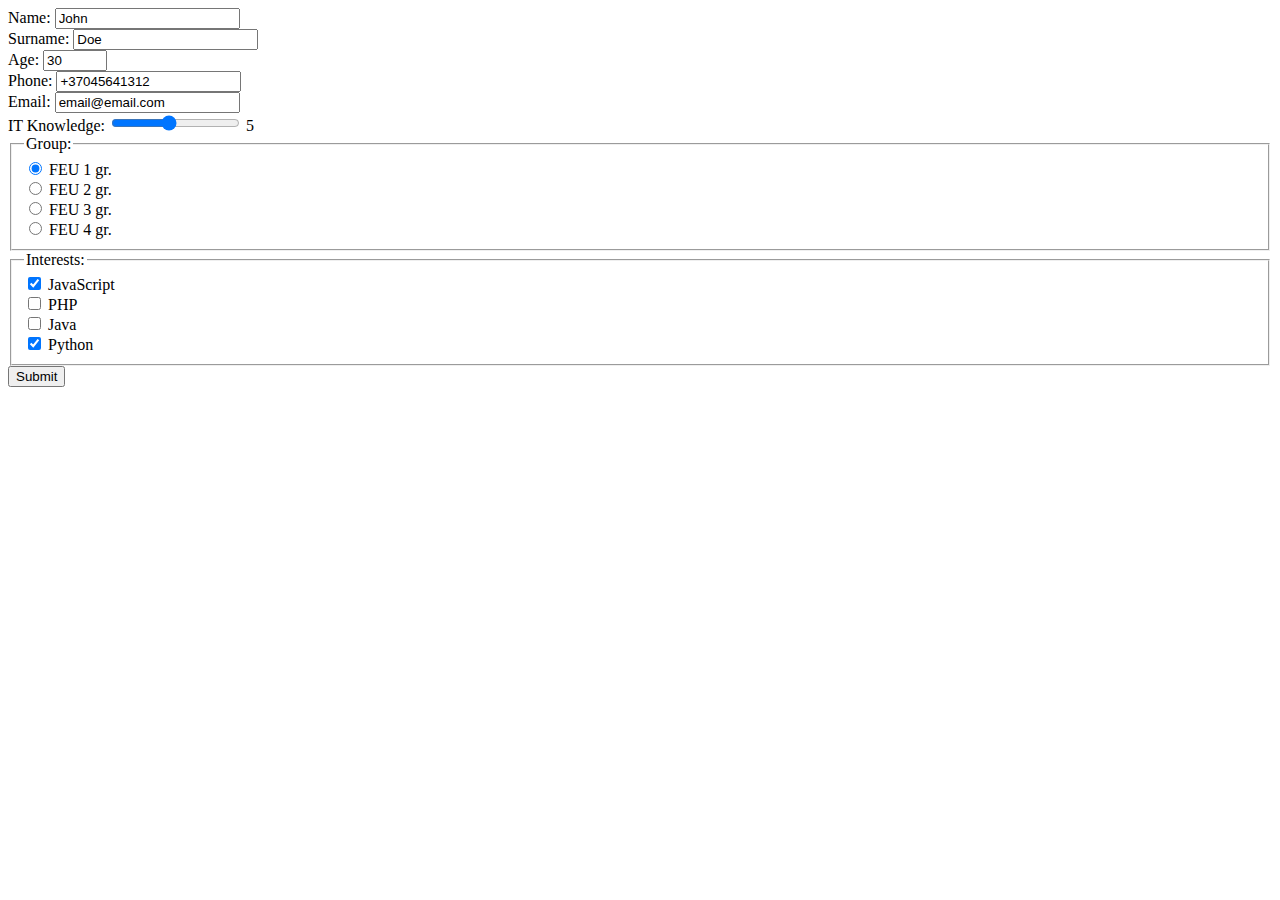
<file: index.html>
<!DOCTYPE html>
<html lang="en">

<head>
    <meta charset="UTF-8">
    <meta name="viewport" content="width=device-width, initial-scale=1.0">
    <title>Forms</title>
    <link rel="stylesheet" href="style.css">
</head>

<body>
    <!-- 1. Tekstinis laukelis vardui (privalomas).
  2. Tekstinis laukelis pavardei (privalomas).
  3. Skaičiaus laukelis amžiui (privalomas).
  4. Laukelis įvesti telefono numerį (neprivalomas).
  5. Laukelis įvesti el. paštą (privalomas).
  6. Range tipo laukelis, kuris skirtas įvertinti savo IT žinias nuo 1 iki 10. Galimas vertinimas tik sveikiems skaičiams.
  7. Radio tipo laukeliai, kuriuose pasirenkamas grupės numeris. Turi būti galimybė pasirinkti grupes nuo FEU 1gr. iki FEU 10gr.
  8. Checkbox tipo laukeliai, kuriuose galima pasirinkti dominančias programavimo kalbas (bent 4 skirtingi checkbox elementai).
  9. Šalia kiekvieno įvesties (input) elemento, pridėti label elementą, kuris žymi laukelio pavadinimą. -->

    <form id="student-form">
        <div class="form-control">
            <label for="student-name">Name:</label>
            <input type="text" name="name" id="student-name" required value="John">
        </div>

        <div class="form-control">
            <label for="student-surname">Surname:</label>
            <input type="text" name="surname" id="student-surname" required value="Doe">
        </div>

        <div class="form-control">
            <label for="student-age">Age:</label>
            <input type="number" name="age" id="student-age" min="0" max="100" required value="30">
        </div>

        <div class="form-control">
            <label for="student-phone">Phone:</label>
            <input type="tel" name="phone" id="student-phone" value="+37045641312">
        </div>

        <div class="form-control">
            <label for="student-email">Email:</label>
            <input type="email" name="email" id="student-email" required value="email@email.com">
        </div>

        <div class="form-control">
            <label for="student-it-knowledge">IT Knowledge:</label>
            <input type="range" name="it-knowledge" id="student-it-knowledge" min="1" max="10" value="5">
            <span id="it-knowledge-output"></span>
        </div>

        <fieldset>
            <legend>Group:</legend>

            <div class="form-control">
                <input type="radio" name="group" id="group-1" value="FEU 1" checked>
                <label for="group-1">FEU 1 gr.</label>
            </div>

            <div class="form-control">
                <input type="radio" name="group" id="group-2" value="FEU 2">
                <label for="group-2">FEU 2 gr.</label>
            </div>

            <div class="form-control">
                <input type="radio" name="group" id="group-3" value="FEU 3">
                <label for="group-3">FEU 3 gr.</label>
            </div>

            <div class="form-control">
                <input type="radio" name="group" id="group-4" value="FEU 4">
                <label for="group-4">FEU 4 gr.</label>
            </div>
        </fieldset>

        <fieldset>
            <legend>Interests:</legend>

            <div class="form-control">
                <input type="checkbox" name="interest" id="interest-1" value="JavaScript" checked>
                <label for="interest-1">JavaScript</label>
            </div>

            <div class="form-control">
                <input type="checkbox" name="interest" id="interest-2" value="PHP">
                <label for="interest-2">PHP</label>
            </div>

            <div class="form-control">
                <input type="checkbox" name="interest" id="interest-3" value="Java">
                <label for="interest-3">Java</label>
            </div>

            <div class="form-control">
                <input type="checkbox" name="interest" id="interest-4" value="Python" checked>
                <label for="interest-4">Python</label>
            </div>
        </fieldset>

        <input type="submit" value="Submit">
    </form>

    <span id="alert-message"></span>

    <div id="students-list"></div>

    <script src="script.js"></script>
</body>

</html>
</file>
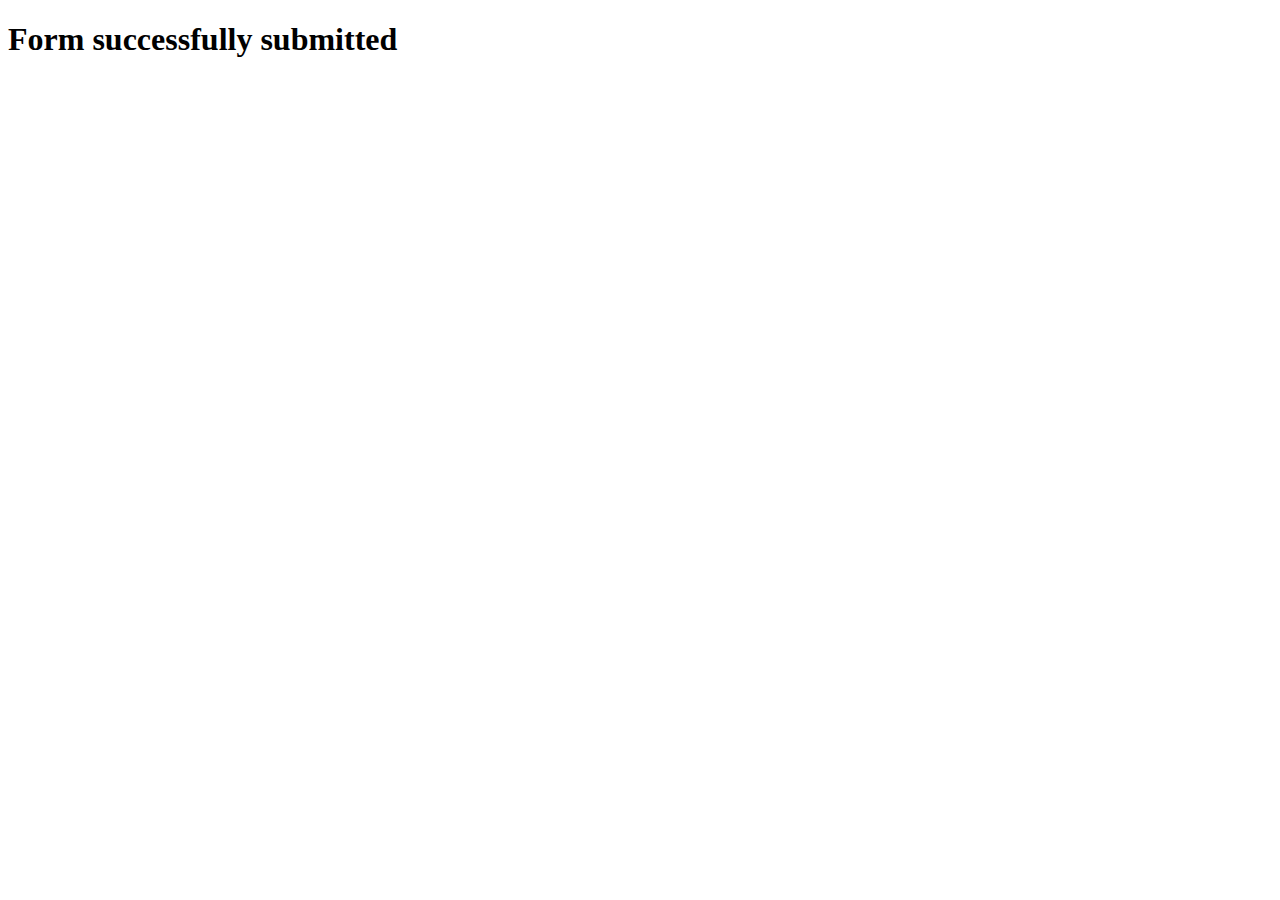
<file: formSubmit.html>
<!DOCTYPE html>
<html lang="en">

<head>
    <meta charset="UTF-8">
    <meta name="viewport" content="width=device-width, initial-scale=1.0">
    <title>Form submit</title>
</head>

<body>
    <h1>Form successfully submitted</h1>
</body>

</html>
</file>
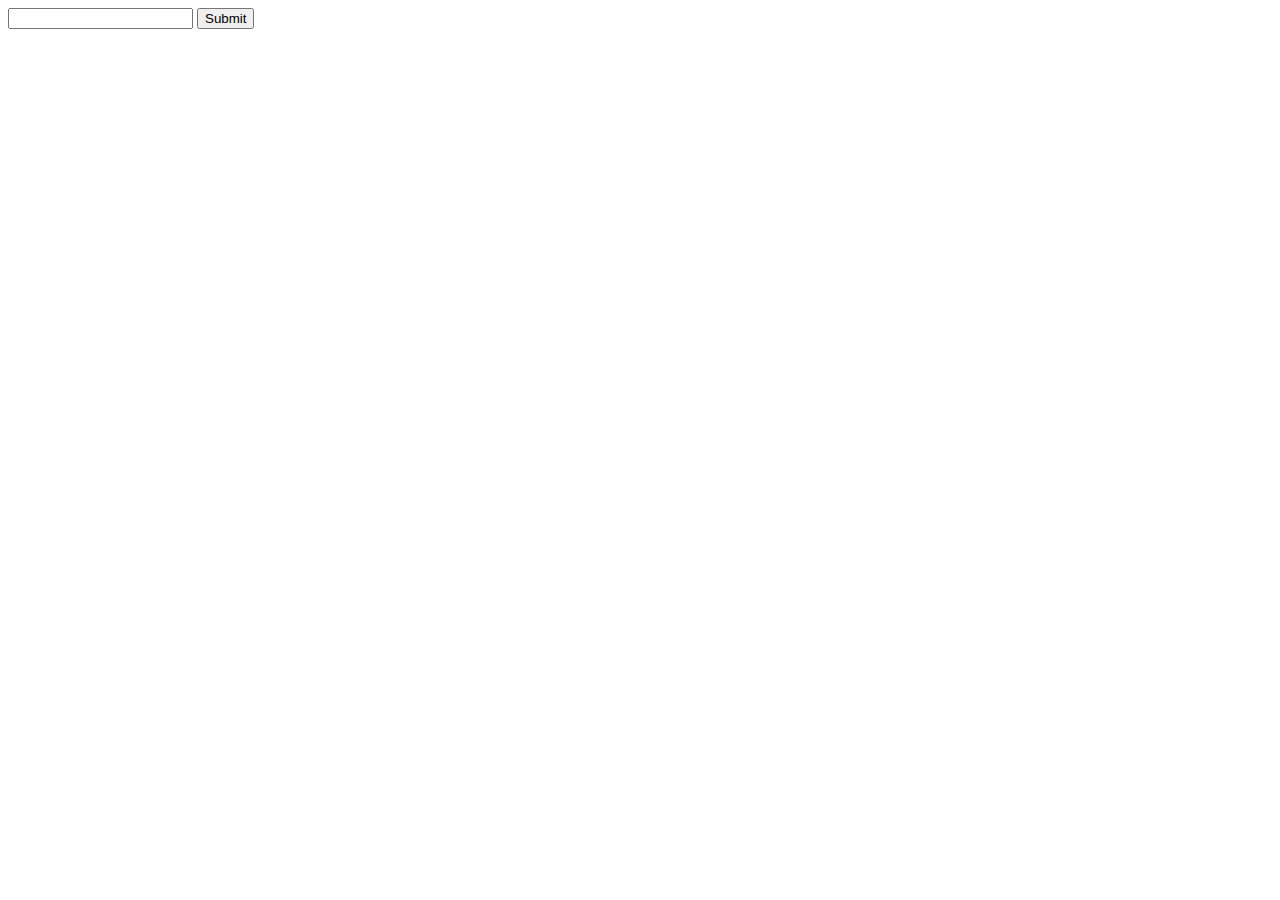
<file: localStorage.html>
<!DOCTYPE html>
<html lang="en">

<head>
    <meta charset="UTF-8">
    <meta name="viewport" content="width=device-width, initial-scale=1.0">
    <title>Local Storage</title>
</head>

<body>
    <form>
        <input type="text" name="test" id="test">
        <input type="submit" value="Submit">
    </form>

    <script src="local-storage.js"></script>
</body>

</html>
</file>
<file: style.css>
#alert-message.success {
    color: green;
}

#alert-message.danger {
    color: red;
}
</file>
